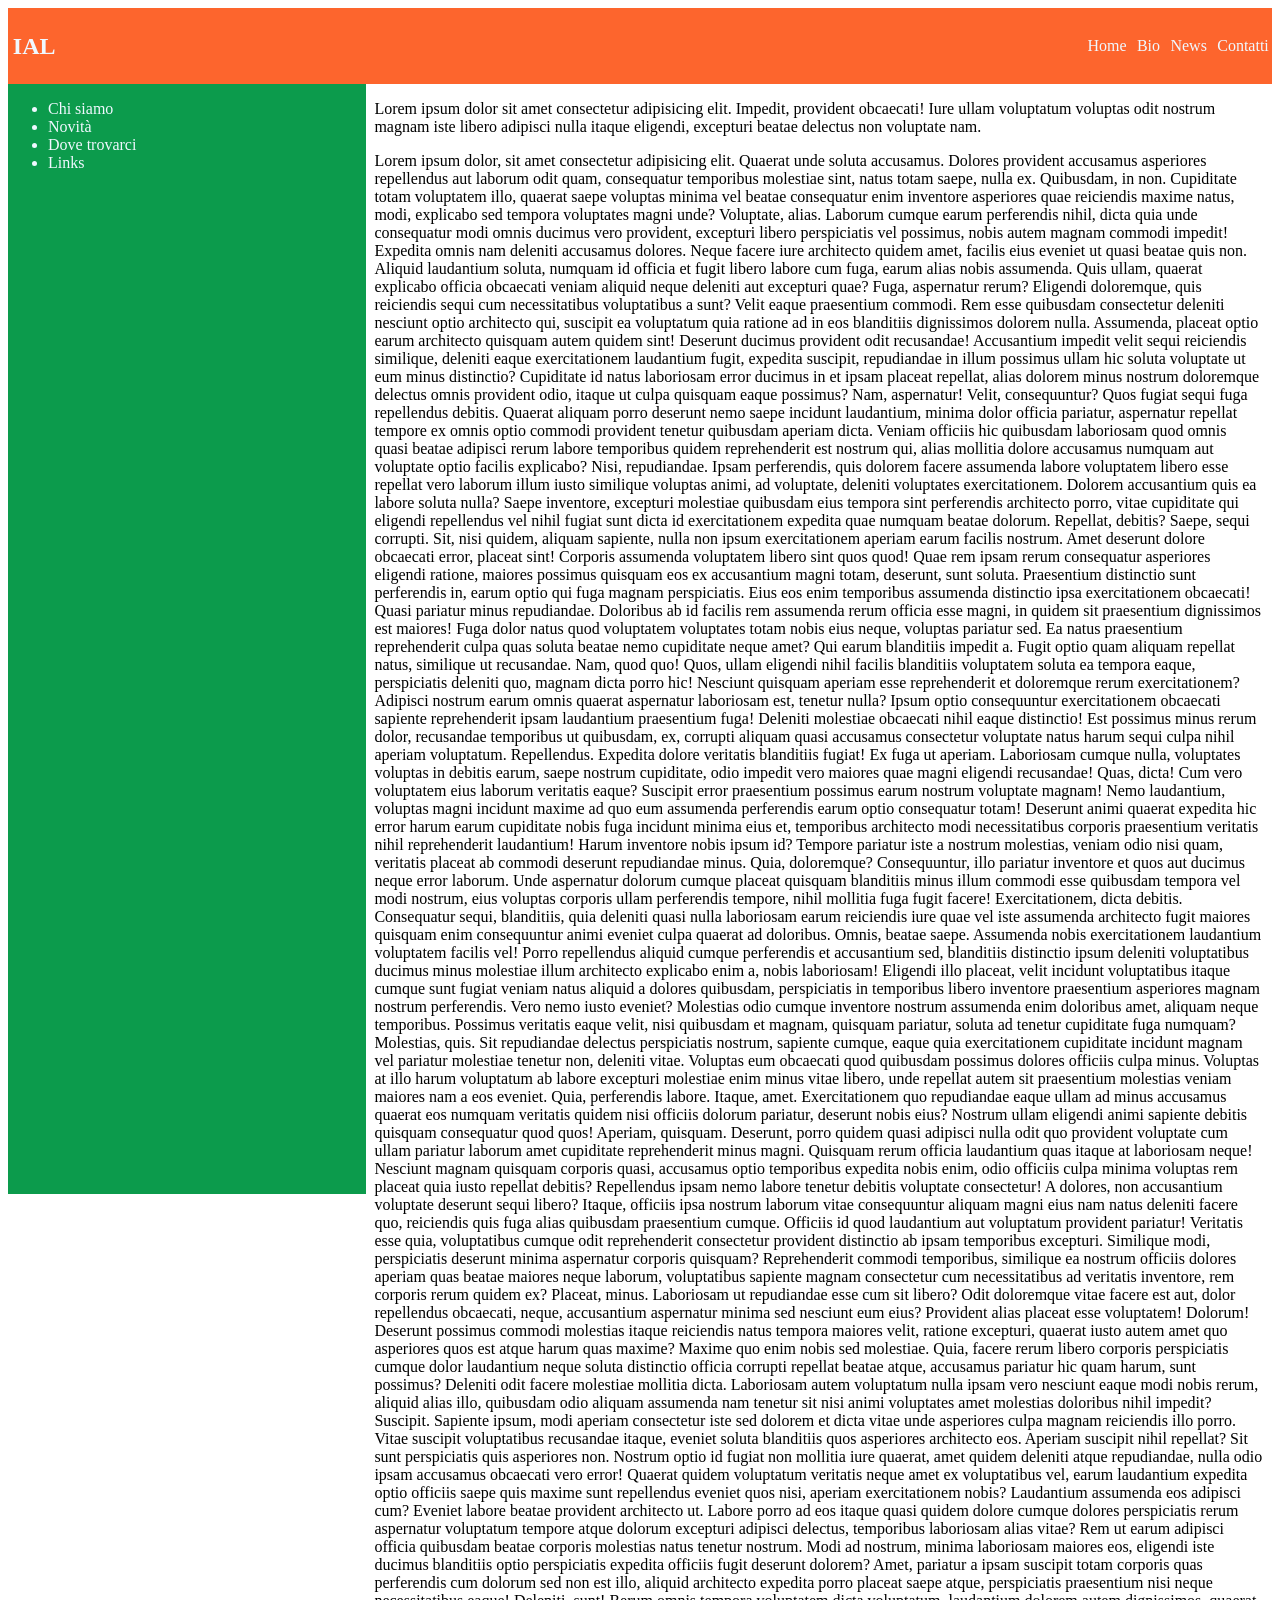
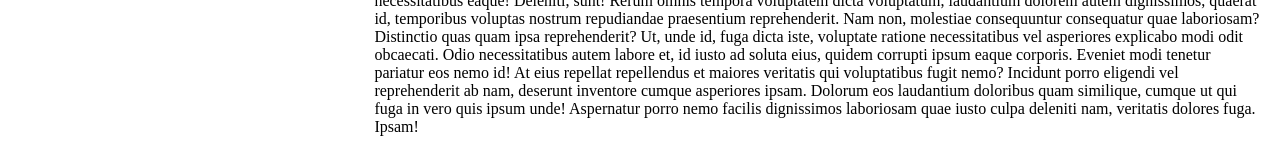
<file: file.html>
<!DOCTYPE html>
<html lang="en">
<head>
    <meta charset="UTF-8">
    <meta name="viewport" content="width=device-width, initial-scale=1.0">
    <title>Document</title>
    <link rel="stylesheet" href="file.css">

</head>
<body>
    <header class="header">
        <h2>IAL</h2>
    <div>
        <span>Home</span>
        <span>Bio</span>
        <span>News</span>
        <span>Contatti</span>
    </div>
    </header>

    <div class="navbar">
        <ul>
            <li>Chi siamo</li>
            <li>Novità</li>
            <li>Dove trovarci</li>
            <li>Links</li>
        </ul>
    </div>

    <div class="content">
        <p>Lorem ipsum dolor sit amet consectetur adipisicing elit. Impedit, provident obcaecati! Iure ullam voluptatum voluptas odit nostrum magnam iste libero adipisci nulla itaque eligendi, excepturi beatae delectus non voluptate nam.</p>
        <p>Lorem ipsum dolor, sit amet consectetur adipisicing elit. Quaerat unde soluta accusamus. Dolores provident accusamus asperiores repellendus aut laborum odit quam, consequatur temporibus molestiae sint, natus totam saepe, nulla ex.
        Quibusdam, in non. Cupiditate totam voluptatem illo, quaerat saepe voluptas minima vel beatae consequatur enim inventore asperiores quae reiciendis maxime natus, modi, explicabo sed tempora voluptates magni unde? Voluptate, alias.
        Laborum cumque earum perferendis nihil, dicta quia unde consequatur modi omnis ducimus vero provident, excepturi libero perspiciatis vel possimus, nobis autem magnam commodi impedit! Expedita omnis nam deleniti accusamus dolores.
        Neque facere iure architecto quidem amet, facilis eius eveniet ut quasi beatae quis non. Aliquid laudantium soluta, numquam id officia et fugit libero labore cum fuga, earum alias nobis assumenda.
        Quis ullam, quaerat explicabo officia obcaecati veniam aliquid neque deleniti aut excepturi quae? Fuga, aspernatur rerum? Eligendi doloremque, quis reiciendis sequi cum necessitatibus voluptatibus a sunt? Velit eaque praesentium commodi.
        Rem esse quibusdam consectetur deleniti nesciunt optio architecto qui, suscipit ea voluptatum quia ratione ad in eos blanditiis dignissimos dolorem nulla. Assumenda, placeat optio earum architecto quisquam autem quidem sint!
        Deserunt ducimus provident odit recusandae! Accusantium impedit velit sequi reiciendis similique, deleniti eaque exercitationem laudantium fugit, expedita suscipit, repudiandae in illum possimus ullam hic soluta voluptate ut eum minus distinctio?
        Cupiditate id natus laboriosam error ducimus in et ipsam placeat repellat, alias dolorem minus nostrum doloremque delectus omnis provident odio, itaque ut culpa quisquam eaque possimus? Nam, aspernatur! Velit, consequuntur?
        Quos fugiat sequi fuga repellendus debitis. Quaerat aliquam porro deserunt nemo saepe incidunt laudantium, minima dolor officia pariatur, aspernatur repellat tempore ex omnis optio commodi provident tenetur quibusdam aperiam dicta.
        Veniam officiis hic quibusdam laboriosam quod omnis quasi beatae adipisci rerum labore temporibus quidem reprehenderit est nostrum qui, alias mollitia dolore accusamus numquam aut voluptate optio facilis explicabo? Nisi, repudiandae.
        Ipsam perferendis, quis dolorem facere assumenda labore voluptatem libero esse repellat vero laborum illum iusto similique voluptas animi, ad voluptate, deleniti voluptates exercitationem. Dolorem accusantium quis ea labore soluta nulla?
        Saepe inventore, excepturi molestiae quibusdam eius tempora sint perferendis architecto porro, vitae cupiditate qui eligendi repellendus vel nihil fugiat sunt dicta id exercitationem expedita quae numquam beatae dolorum. Repellat, debitis?
        Saepe, sequi corrupti. Sit, nisi quidem, aliquam sapiente, nulla non ipsum exercitationem aperiam earum facilis nostrum. Amet deserunt dolore obcaecati error, placeat sint! Corporis assumenda voluptatem libero sint quos quod!
        Quae rem ipsam rerum consequatur asperiores eligendi ratione, maiores possimus quisquam eos ex accusantium magni totam, deserunt, sunt soluta. Praesentium distinctio sunt perferendis in, earum optio qui fuga magnam perspiciatis.
        Eius eos enim temporibus assumenda distinctio ipsa exercitationem obcaecati! Quasi pariatur minus repudiandae. Doloribus ab id facilis rem assumenda rerum officia esse magni, in quidem sit praesentium dignissimos est maiores!
        Fuga dolor natus quod voluptatem voluptates totam nobis eius neque, voluptas pariatur sed. Ea natus praesentium reprehenderit culpa quas soluta beatae nemo cupiditate neque amet? Qui earum blanditiis impedit a.
        Fugit optio quam aliquam repellat natus, similique ut recusandae. Nam, quod quo! Quos, ullam eligendi nihil facilis blanditiis voluptatem soluta ea tempora eaque, perspiciatis deleniti quo, magnam dicta porro hic!
        Nesciunt quisquam aperiam esse reprehenderit et doloremque rerum exercitationem? Adipisci nostrum earum omnis quaerat aspernatur laboriosam est, tenetur nulla? Ipsum optio consequuntur exercitationem obcaecati sapiente reprehenderit ipsam laudantium praesentium fuga!
        Deleniti molestiae obcaecati nihil eaque distinctio! Est possimus minus rerum dolor, recusandae temporibus ut quibusdam, ex, corrupti aliquam quasi accusamus consectetur voluptate natus harum sequi culpa nihil aperiam voluptatum. Repellendus.
        Expedita dolore veritatis blanditiis fugiat! Ex fuga ut aperiam. Laboriosam cumque nulla, voluptates voluptas in debitis earum, saepe nostrum cupiditate, odio impedit vero maiores quae magni eligendi recusandae! Quas, dicta!
        Cum vero voluptatem eius laborum veritatis eaque? Suscipit error praesentium possimus earum nostrum voluptate magnam! Nemo laudantium, voluptas magni incidunt maxime ad quo eum assumenda perferendis earum optio consequatur totam!
        Deserunt animi quaerat expedita hic error harum earum cupiditate nobis fuga incidunt minima eius et, temporibus architecto modi necessitatibus corporis praesentium veritatis nihil reprehenderit laudantium! Harum inventore nobis ipsum id?
        Tempore pariatur iste a nostrum molestias, veniam odio nisi quam, veritatis placeat ab commodi deserunt repudiandae minus. Quia, doloremque? Consequuntur, illo pariatur inventore et quos aut ducimus neque error laborum.
        Unde aspernatur dolorum cumque placeat quisquam blanditiis minus illum commodi esse quibusdam tempora vel modi nostrum, eius voluptas corporis ullam perferendis tempore, nihil mollitia fuga fugit facere! Exercitationem, dicta debitis.
        Consequatur sequi, blanditiis, quia deleniti quasi nulla laboriosam earum reiciendis iure quae vel iste assumenda architecto fugit maiores quisquam enim consequuntur animi eveniet culpa quaerat ad doloribus. Omnis, beatae saepe.
        Assumenda nobis exercitationem laudantium voluptatem facilis vel! Porro repellendus aliquid cumque perferendis et accusantium sed, blanditiis distinctio ipsum deleniti voluptatibus ducimus minus molestiae illum architecto explicabo enim a, nobis laboriosam!
        Eligendi illo placeat, velit incidunt voluptatibus itaque cumque sunt fugiat veniam natus aliquid a dolores quibusdam, perspiciatis in temporibus libero inventore praesentium asperiores magnam nostrum perferendis. Vero nemo iusto eveniet?
        Molestias odio cumque inventore nostrum assumenda enim doloribus amet, aliquam neque temporibus. Possimus veritatis eaque velit, nisi quibusdam et magnam, quisquam pariatur, soluta ad tenetur cupiditate fuga numquam? Molestias, quis.
        Sit repudiandae delectus perspiciatis nostrum, sapiente cumque, eaque quia exercitationem cupiditate incidunt magnam vel pariatur molestiae tenetur non, deleniti vitae. Voluptas eum obcaecati quod quibusdam possimus dolores officiis culpa minus.
        Voluptas at illo harum voluptatum ab labore excepturi molestiae enim minus vitae libero, unde repellat autem sit praesentium molestias veniam maiores nam a eos eveniet. Quia, perferendis labore. Itaque, amet.
        Exercitationem quo repudiandae eaque ullam ad minus accusamus quaerat eos numquam veritatis quidem nisi officiis dolorum pariatur, deserunt nobis eius? Nostrum ullam eligendi animi sapiente debitis quisquam consequatur quod quos!
        Aperiam, quisquam. Deserunt, porro quidem quasi adipisci nulla odit quo provident voluptate cum ullam pariatur laborum amet cupiditate reprehenderit minus magni. Quisquam rerum officia laudantium quas itaque at laboriosam neque!
        Nesciunt magnam quisquam corporis quasi, accusamus optio temporibus expedita nobis enim, odio officiis culpa minima voluptas rem placeat quia iusto repellat debitis? Repellendus ipsam nemo labore tenetur debitis voluptate consectetur!
        A dolores, non accusantium voluptate deserunt sequi libero? Itaque, officiis ipsa nostrum laborum vitae consequuntur aliquam magni eius nam natus deleniti facere quo, reiciendis quis fuga alias quibusdam praesentium cumque.
        Officiis id quod laudantium aut voluptatum provident pariatur! Veritatis esse quia, voluptatibus cumque odit reprehenderit consectetur provident distinctio ab ipsam temporibus excepturi. Similique modi, perspiciatis deserunt minima aspernatur corporis quisquam?
        Reprehenderit commodi temporibus, similique ea nostrum officiis dolores aperiam quas beatae maiores neque laborum, voluptatibus sapiente magnam consectetur cum necessitatibus ad veritatis inventore, rem corporis rerum quidem ex? Placeat, minus.
        Laboriosam ut repudiandae esse cum sit libero? Odit doloremque vitae facere est aut, dolor repellendus obcaecati, neque, accusantium aspernatur minima sed nesciunt eum eius? Provident alias placeat esse voluptatem! Dolorum!
        Deserunt possimus commodi molestias itaque reiciendis natus tempora maiores velit, ratione excepturi, quaerat iusto autem amet quo asperiores quos est atque harum quas maxime? Maxime quo enim nobis sed molestiae.
        Quia, facere rerum libero corporis perspiciatis cumque dolor laudantium neque soluta distinctio officia corrupti repellat beatae atque, accusamus pariatur hic quam harum, sunt possimus? Deleniti odit facere molestiae mollitia dicta.
        Laboriosam autem voluptatum nulla ipsam vero nesciunt eaque modi nobis rerum, aliquid alias illo, quibusdam odio aliquam assumenda nam tenetur sit nisi animi voluptates amet molestias doloribus nihil impedit? Suscipit.
        Sapiente ipsum, modi aperiam consectetur iste sed dolorem et dicta vitae unde asperiores culpa magnam reiciendis illo porro. Vitae suscipit voluptatibus recusandae itaque, eveniet soluta blanditiis quos asperiores architecto eos.
        Aperiam suscipit nihil repellat? Sit sunt perspiciatis quis asperiores non. Nostrum optio id fugiat non mollitia iure quaerat, amet quidem deleniti atque repudiandae, nulla odio ipsam accusamus obcaecati vero error!
        Quaerat quidem voluptatum veritatis neque amet ex voluptatibus vel, earum laudantium expedita optio officiis saepe quis maxime sunt repellendus eveniet quos nisi, aperiam exercitationem nobis? Laudantium assumenda eos adipisci cum?
        Eveniet labore beatae provident architecto ut. Labore porro ad eos itaque quasi quidem dolore cumque dolores perspiciatis rerum aspernatur voluptatum tempore atque dolorum excepturi adipisci delectus, temporibus laboriosam alias vitae?
        Rem ut earum adipisci officia quibusdam beatae corporis molestias natus tenetur nostrum. Modi ad nostrum, minima laboriosam maiores eos, eligendi iste ducimus blanditiis optio perspiciatis expedita officiis fugit deserunt dolorem?
        Amet, pariatur a ipsam suscipit totam corporis quas perferendis cum dolorum sed non est illo, aliquid architecto expedita porro placeat saepe atque, perspiciatis praesentium nisi neque necessitatibus eaque! Deleniti, sunt!
        Rerum omnis tempora voluptatem dicta voluptatum, laudantium dolorem autem dignissimos, quaerat id, temporibus voluptas nostrum repudiandae praesentium reprehenderit. Nam non, molestiae consequuntur consequatur quae laboriosam? Distinctio quas quam ipsa reprehenderit?
        Ut, unde id, fuga dicta iste, voluptate ratione necessitatibus vel asperiores explicabo modi odit obcaecati. Odio necessitatibus autem labore et, id iusto ad soluta eius, quidem corrupti ipsum eaque corporis.
        Eveniet modi tenetur pariatur eos nemo id! At eius repellat repellendus et maiores veritatis qui voluptatibus fugit nemo? Incidunt porro eligendi vel reprehenderit ab nam, deserunt inventore cumque asperiores ipsam.
        Dolorum eos laudantium doloribus quam similique, cumque ut qui fuga in vero quis ipsum unde! Aspernatur porro nemo facilis dignissimos laboriosam quae iusto culpa deleniti nam, veritatis dolores fuga. Ipsam!</p>
    </div>
</body>
</html>
</file>
<file: file.css>
:root {
    --navbar-width: 28vw;
    --pad-space: 8px;
}

.header {
    background-color: rgb(253, 101, 45);
    color: aliceblue;
    align-items: center;
    display: flex;
    justify-content: space-between;
}

.header > h2 {
    padding: 0.3rem;
}

.header > div > span {
    margin: 0 0.2rem;
}

.navbar {
    position: absolute;
    background-color: rgb(12, 155, 76);
    color: aliceblue;
    width: var(--navbar-width);
    height: 1110px;
}

.content {
    margin-left: calc(var(--navbar-width) + var(--pad-space));
    margin-top: var(--pad-space);
    margin-right: var(--pad-space);
}
</file>
